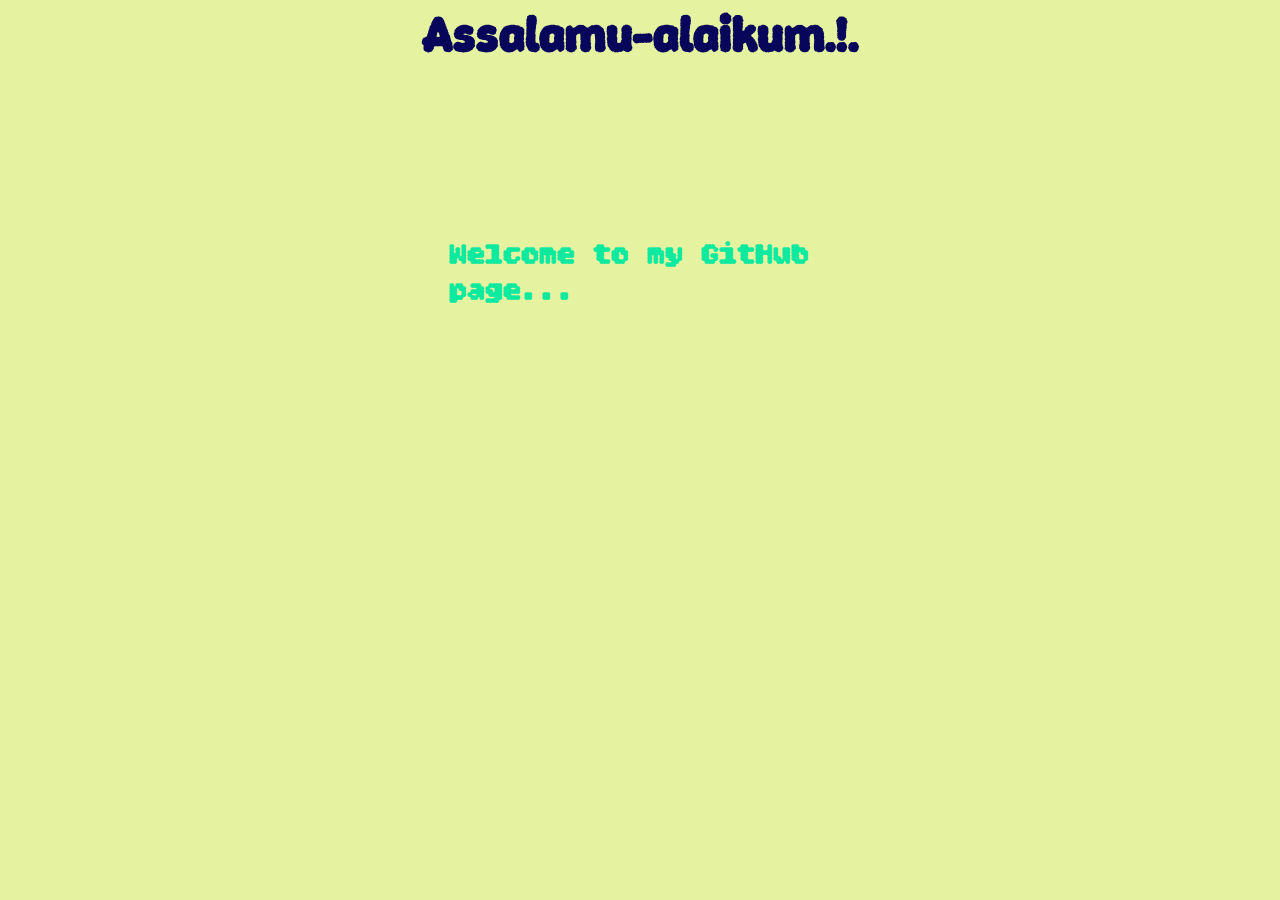
<file: index.html>
<!DOCTYPE html>
<html lang="en">
<head>
    <meta charset="UTF-8">
    <meta name="viewport" content="width=device-width, initial-scale=1.0">
    <title>GitHub-1</title>
    <link rel="stylesheet" href="css/style.css">
    <link rel="preconnect" href="https://fonts.googleapis.com">
<link rel="preconnect" href="https://fonts.gstatic.com" crossorigin>
<link href="https://fonts.googleapis.com/css2?family=Bitcount:wght@100..900&family=Roboto+Slab:wght@100..900&family=Winky+Rough:ital,wght@0,300..900;1,300..900&display=swap" rel="stylesheet">
</head>
<body >
    <h1>Assalamu-alaikum.!.</h1><br>
    <h2>Welcome to my GitHub page...</h2>
</body>
</html>
</file>
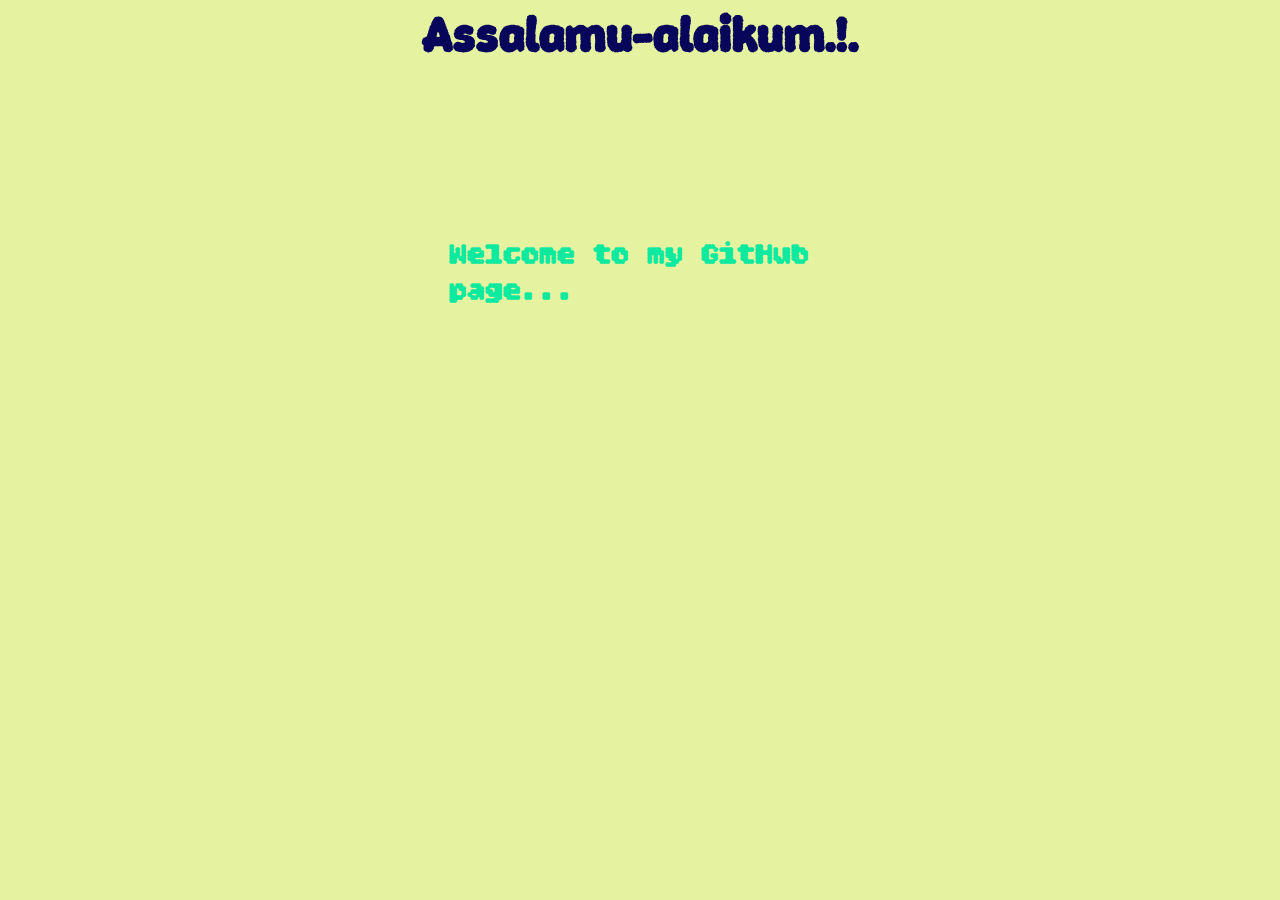
<file: index11.html>
<!DOCTYPE html>
<html lang="en">
<head>
    <meta charset="UTF-8">
    <meta name="viewport" content="width=device-width, initial-scale=1.0">
    <title>GitHub-1</title>
    <link rel="stylesheet" href="css/style11.css">
    <link rel="preconnect" href="https://fonts.googleapis.com">
<link rel="preconnect" href="https://fonts.gstatic.com" crossorigin>
<link href="https://fonts.googleapis.com/css2?family=Bitcount:wght@100..900&family=Roboto+Slab:wght@100..900&family=Winky+Rough:ital,wght@0,300..900;1,300..900&display=swap" rel="stylesheet">
</head>
<body >
    <h1>Assalamu-alaikum.!.</h1><br>
    <h2>Welcome to my GitHub page...</h2>
</body>
</html>
</file>
<file: css/style.css>
/* All common css start */
*{
    margin: 0%;
    padding: 0%;
}
/* All common css end */
body{
    background-color: #e5f3a1;
}
h1{
    color: rgb(7, 6, 91);
    height: 20px;
    font-size: 50px;
    text-align: center;
    font-family: "Winky Rough", sans-serif;
    font-weight: 900;
}
h2{
    color: rgb(14, 233, 160);
    font-size: 30px;
    margin: 200px 450px;
    font-family: "Bitcount", system-ui;
    font-weight: 700;
}
</file>
<file: css/style11.css>
/* All common css start */
*{
    margin: 0%;
    padding: 0%;
}
/* All common css end */
body{
    background-color: #e5f3a1;
}
h1{
    color: rgb(7, 6, 91);
    height: 20px;
    font-size: 50px;
    text-align: center;
    font-family: "Winky Rough", sans-serif;
    font-weight: 900;
}
h2{
    color: rgb(14, 233, 160);
    font-size: 30px;
    margin: 200px 450px;
    font-family: "Bitcount", system-ui;
    font-weight: 700;
}
</file>
